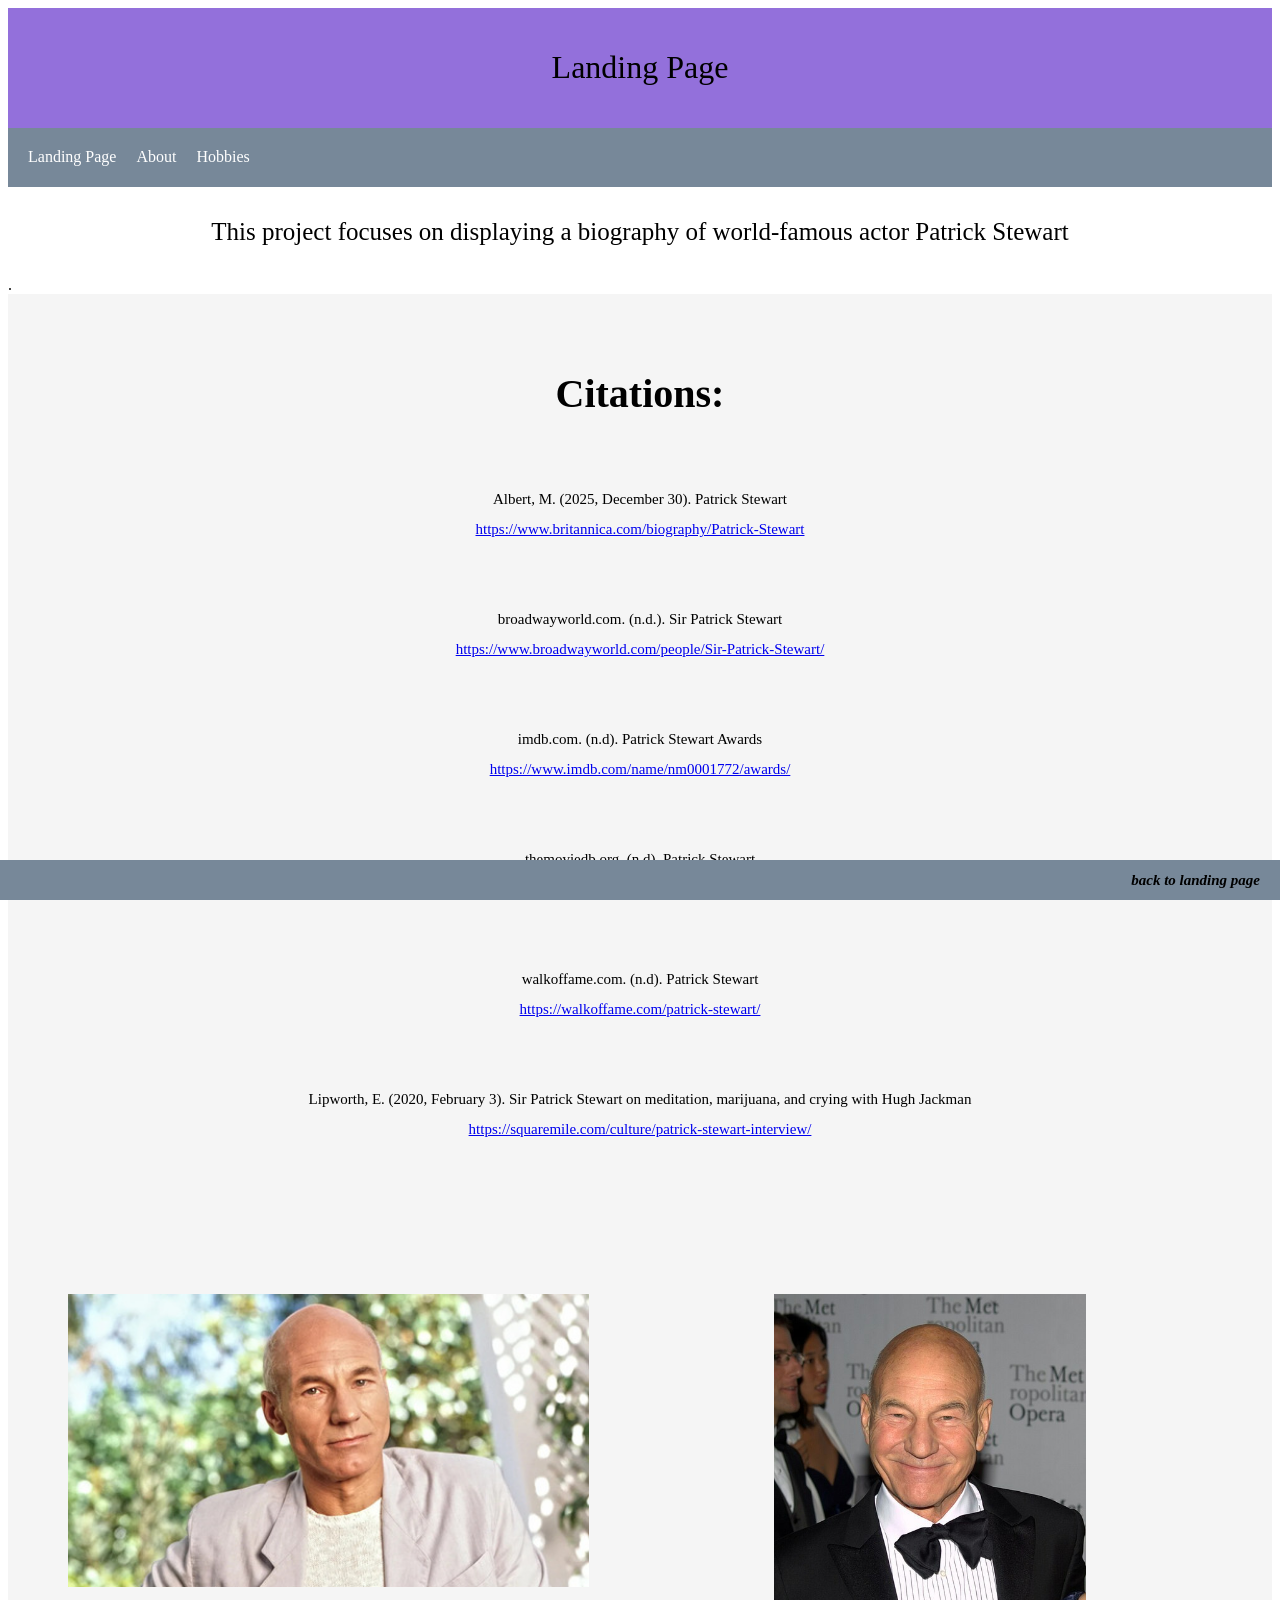
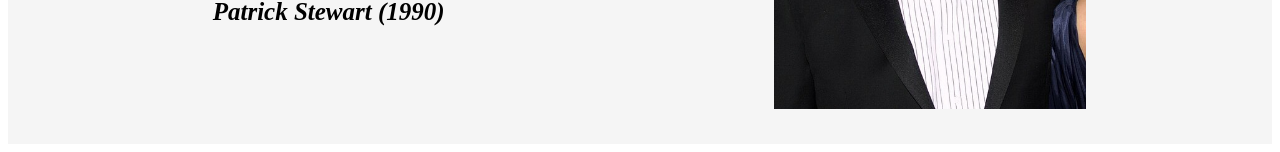
<file: index.html>
<!DOCTYPE html>
<!--Colton Stone, bioSite assignment-->
<html lang="en">
<head>
    <title>bioSite Home Page</title>
    <meta name="charset" content="UTF-8">
    <meta name="author" content="Colton Stone">
    <meta name="description" content="Landing Page">
    <meta name="keywords" content="HTML, CSS">
    <meta name="viewport" content="width=device-width, initial-scale=1.0">
    <link rel="stylesheet" href="bioSite.css">
</head>

<body>

<header>
    <h1>Landing Page</h1>
</header>

<div id="navbar">
    <a href=#>Landing Page</a>
    <a href=about.html>About</a>
    <a href=hobbies.html>Hobbies</a>
</div>
<h2>This project focuses on displaying a biography of world-famous actor Patrick Stewart</h2>.<br>

<div id="container">
        <h3>Citations:</h3>
        Albert, M. (2025, December 30).
        Patrick Stewart
        <a href="https://www.britannica.com/biography/Patrick-Stewart">https://www.britannica.com/biography/Patrick-Stewart</a><br><br>

        broadwayworld.com. (n.d.).
        Sir Patrick Stewart
        <a href="https://www.broadwayworld.com/people/Sir-Patrick-Stewart/">https://www.broadwayworld.com/people/Sir-Patrick-Stewart/</a><br><br>


        imdb.com. (n.d).
        Patrick Stewart Awards
        <a href="https://www.imdb.com/name/nm0001772/awards/">https://www.imdb.com/name/nm0001772/awards/</a><br><br>

        themoviedb.org. (n.d).
        Patrick Stewart
        <a href="https://www.themoviedb.org/person/2387-patrick-stewart?language=en-US">https://www.themoviedb.org/person/2387-patrick-stewart?language=en-US</a><br><br>

        walkoffame.com. (n.d).
        Patrick Stewart
        <a href="https://walkoffame.com/patrick-stewart/">https://walkoffame.com/patrick-stewart/</a><br><br>

        Lipworth, E. (2020, February 3).
        Sir Patrick Stewart on meditation, marijuana, and crying with Hugh Jackman
        <a href="https://squaremile.com/culture/patrick-stewart-interview/">https://squaremile.com/culture/patrick-stewart-interview/</a>



    <div id="images">
        <div>
            <figure><img src="images/PS2.jpg" style="width:100%" alt="">
                <figcaption>Patrick Stewart (1990)</figcaption>
            </figure>
        </div>
        <div>
            <figure><img src="images/PS3.jpg" style="width:60%" alt=""></figure>
        </div>
    </div>

<footer>
    <p><a href="https://isa99sv.github.io/csd-340/">back to landing page</a></p>
</footer>

</div>

</body>

</html>
</file>
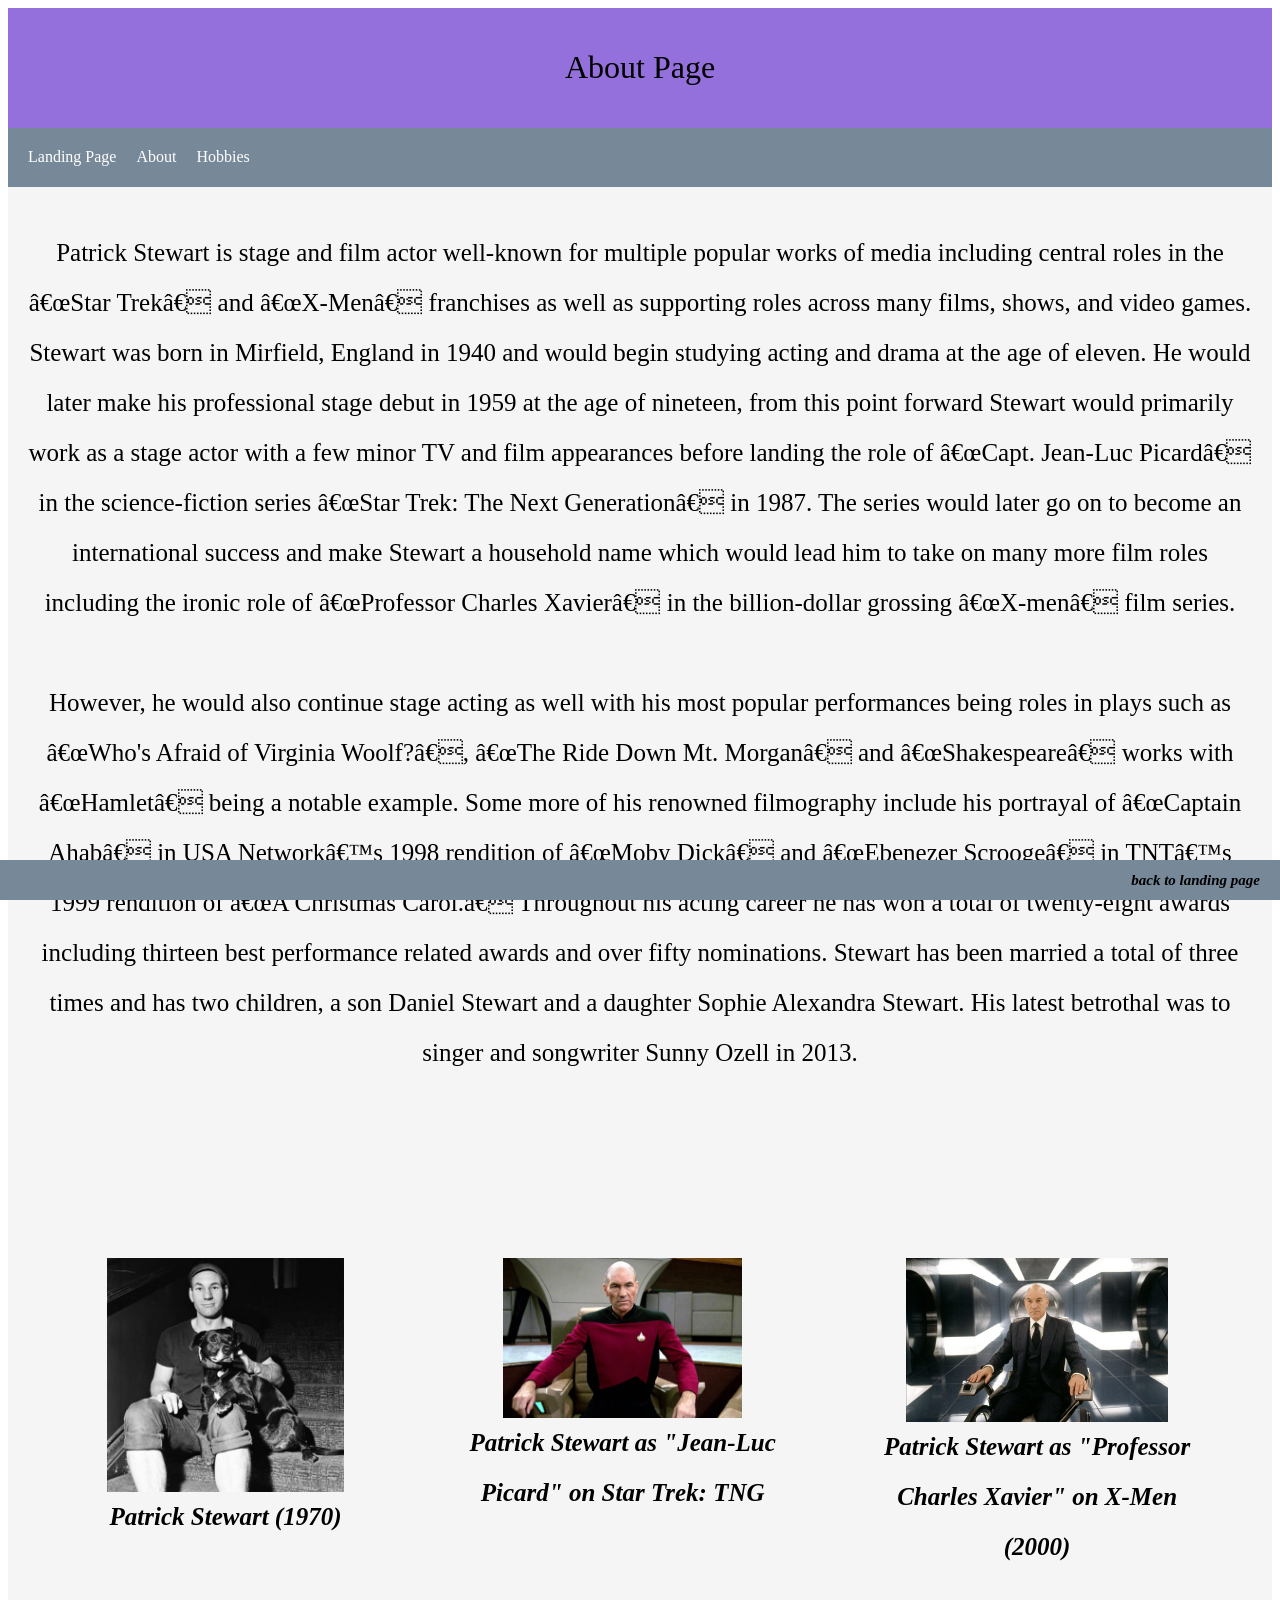
<file: about.html>
<!DOCTYPE html>
<!--Colton Stone, bioSite assignment-->
<html lang="en">
<head>
    <title>bioSite</title>
    <meta name="charset" content="UTF-8">
    <meta name="author" content="Colton Stone">
    <meta name="description" content="About Page">
    <meta name="keywords" content="HTML, CSS">
    <meta name="viewport" content="width=device-width, initial-scale=1.0">
    <link rel="stylesheet" href="bioSite.css">
</head>

<body>

<header>
    <h1>About Page</h1>
</header>

<div id="navbar">
    <a href=index.html>Landing Page</a>
    <a href=#>About</a>
    <a href=hobbies.html>Hobbies</a>
</div>


<div id="container">
    <h2>Patrick Stewart is stage and film actor well-known for multiple popular works of media including central roles in the “Star Trek” and “X-Men” franchises
        as well as supporting roles across many films, shows, and video games. Stewart was born in Mirfield, England in 1940
        and would begin studying acting and drama at the age of eleven. He would later make his professional stage debut in 1959 at the age of nineteen,
        from this point forward Stewart would primarily work as a stage actor with a few minor TV and film appearances before landing the role of
        “Capt. Jean-Luc Picard” in the science-fiction series “Star Trek: The Next Generation” in 1987. The series would later go on to become an
        international success and make Stewart a household name which would lead him to take on many more film roles including the ironic role of
        “Professor Charles Xavier” in the billion-dollar grossing “X-men” film series.
        <br>
        <br>
        However, he would also continue stage acting as well with his most popular performances being roles in plays such as
        “Who's Afraid of Virginia Woolf?”, “The Ride Down Mt. Morgan” and “Shakespeare” works with “Hamlet” being a notable example.
        Some more of his renowned filmography include his portrayal of “Captain Ahab” in USA Network’s 1998 rendition of “Moby Dick”
        and “Ebenezer Scrooge” in TNT’s 1999 rendition of “A Christmas Carol.” Throughout his acting career he has won a total of
        twenty-eight awards including thirteen best performance related awards and over fifty nominations.
        Stewart has been married a total of three times and has two children, a son Daniel Stewart and a daughter Sophie Alexandra Stewart.
        His latest betrothal was to singer and songwriter Sunny Ozell in 2013.
        </h2>

    <div id="images">
        <div>
            <figure><img src="images/PS1.jpg" style="width:75%" alt="">
                <figcaption>Patrick Stewart (1970)</figcaption>
            </figure>
            </div>

            <div>
            <figure><img src="images/PS_Star.jpg" style="width:75%" alt="">
                <figcaption>Patrick Stewart as "Jean-Luc Picard" on Star Trek: TNG</figcaption>
                </figure>
            </div>

                <div>
                <figure><img src="images/PS_Xmen.jpg" style="width:75%" alt="">
                    <figcaption>Patrick Stewart as "Professor Charles Xavier" on X-Men (2000)</figcaption>
            </figure>
            </div>
    </div>

    <footer>
        <p><a href="https://isa99sv.github.io/csd-340/">back to landing page</a></p>
    </footer>

</div>

</body>

</html>
</file>
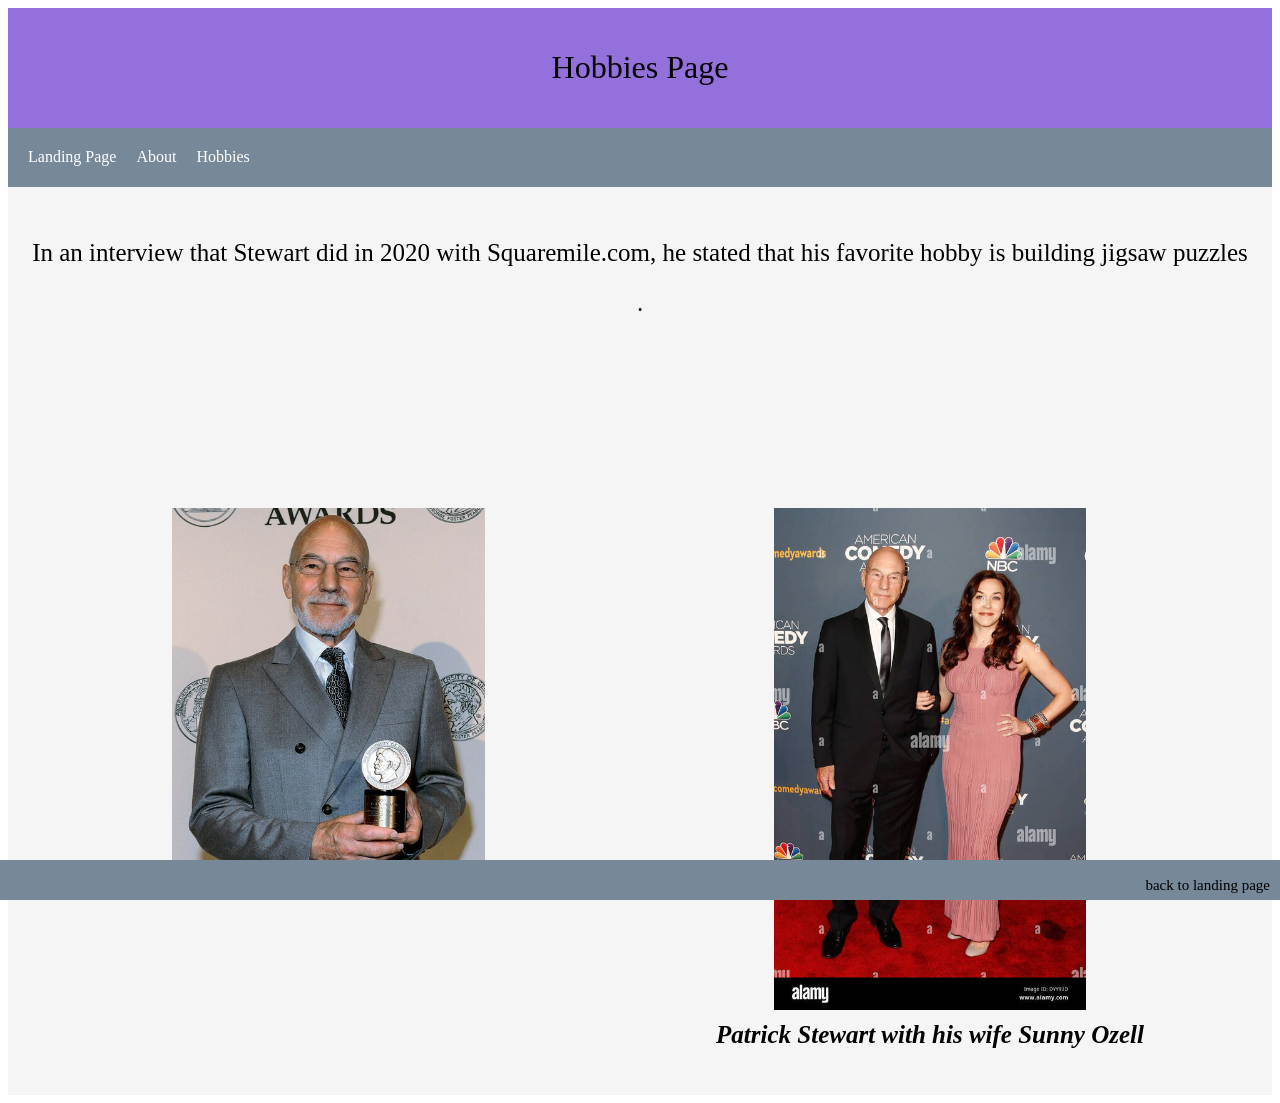
<file: hobbies.html>
<!DOCTYPE html>
<!--Colton Stone, bioSite assignment-->
<html lang="en">
<head>
    <title>bioSite</title>
    <meta name="charset" content="UTF-8">
    <meta name="author" content="Colton Stone">
    <meta name="description" content="Hobbies Page">
    <meta name="keywords" content="HTML, CSS">
    <meta name="viewport" content="width=device-width, initial-scale=1.0">
    <link rel="stylesheet" href="bioSite.css">
</head>

<body>

<header>
    <h1>Hobbies Page</h1>
</header>

<div id="navbar">
    <a href=index.html>Landing Page</a>
    <a href=about.html>About</a>
    <a href=#>Hobbies</a>
</div>


<div id="container">
    <h2>In an interview that Stewart did in 2020 with Squaremile.com, he stated that his favorite hobby is building jigsaw puzzles .</h2>

    <div id="images">
        <div>
            <figure><img src="images/PS4.jpg" style="width:60%" alt="">
                <figcaption></figcaption>
            </figure>
        </div>

        <div>
            <figure><img src="images/PS5.jpg" style="width:60%" alt="">
                <figcaption>Patrick Stewart with his wife Sunny Ozell</figcaption>
            </figure>
        </div>
        </div>


<footer>
        <a href="https://isa99sv.github.io/csd-340/">back to landing page</a>
</footer>

</div>
</body>

</html>
</file>
<file: bioSite.css>
header {
background-color: #9370DB;
color: black;
text-align: center;
padding: 10px;
font-weight: 500;
}

h1 {
font-weight: 500;
text-align: center;
padding: 10px;
}

h2 {
color: black;
font-size: 25px;
font-weight: 200;
text-align: center;
padding: 10px;
}

h3 {
color: black;
font-size: 40px;
font-weight: bold;
text-align: center;
padding: 10px;
}


#container {
background-color: #F5F5F5;
color: black;
display: grid;
height: auto;
font-size: 15px;
font-weight: 200;
text-align: center;
padding: 10px;
line-height: 2.0;
}


.container-links {
font-weight: 200;
}

#navbar {
overflow: hidden;
background-color: #778899;
border-bottom: 1px solid #778899;
padding: 10px;
}

#navbar a {
float: left;
display: block;
color: white;
text-align: center;
padding: 10px 10px;
text-decoration: none;
}

#navbar a:hover {
background-color: purple;
color: pink;
}

#images {
display: grid;
grid-template-columns: auto auto auto;
margin-top: 10%;
text-align: center;
padding: 10px;
}

figure {
text-align: center;
width: auto;
height: auto;
}

figcaption {
text-align: center;
color: black;
font-size: 25px;
font-weight: bold;
font-style: italic;
}

img {
display: block;
margin: auto;
text-align: center;
width: auto;
height: auto;
}

footer {
position: fixed;
bottom: 0;
right: 0;
background-color: #778899;
box-sizing: border-box;
width: 100%;
height: 40px;
padding: 10px;
}

footer p {
color: black;
float: right;
padding-right: 10px;
font-style: italic;
font-weight: bold;
transform: translateY(-20px);
}

footer a {
text-decoration: none;
color: black;
float: right;
}

footer a:hover {
text-decoration: underline;
color: #B900E0;
}
</file>
